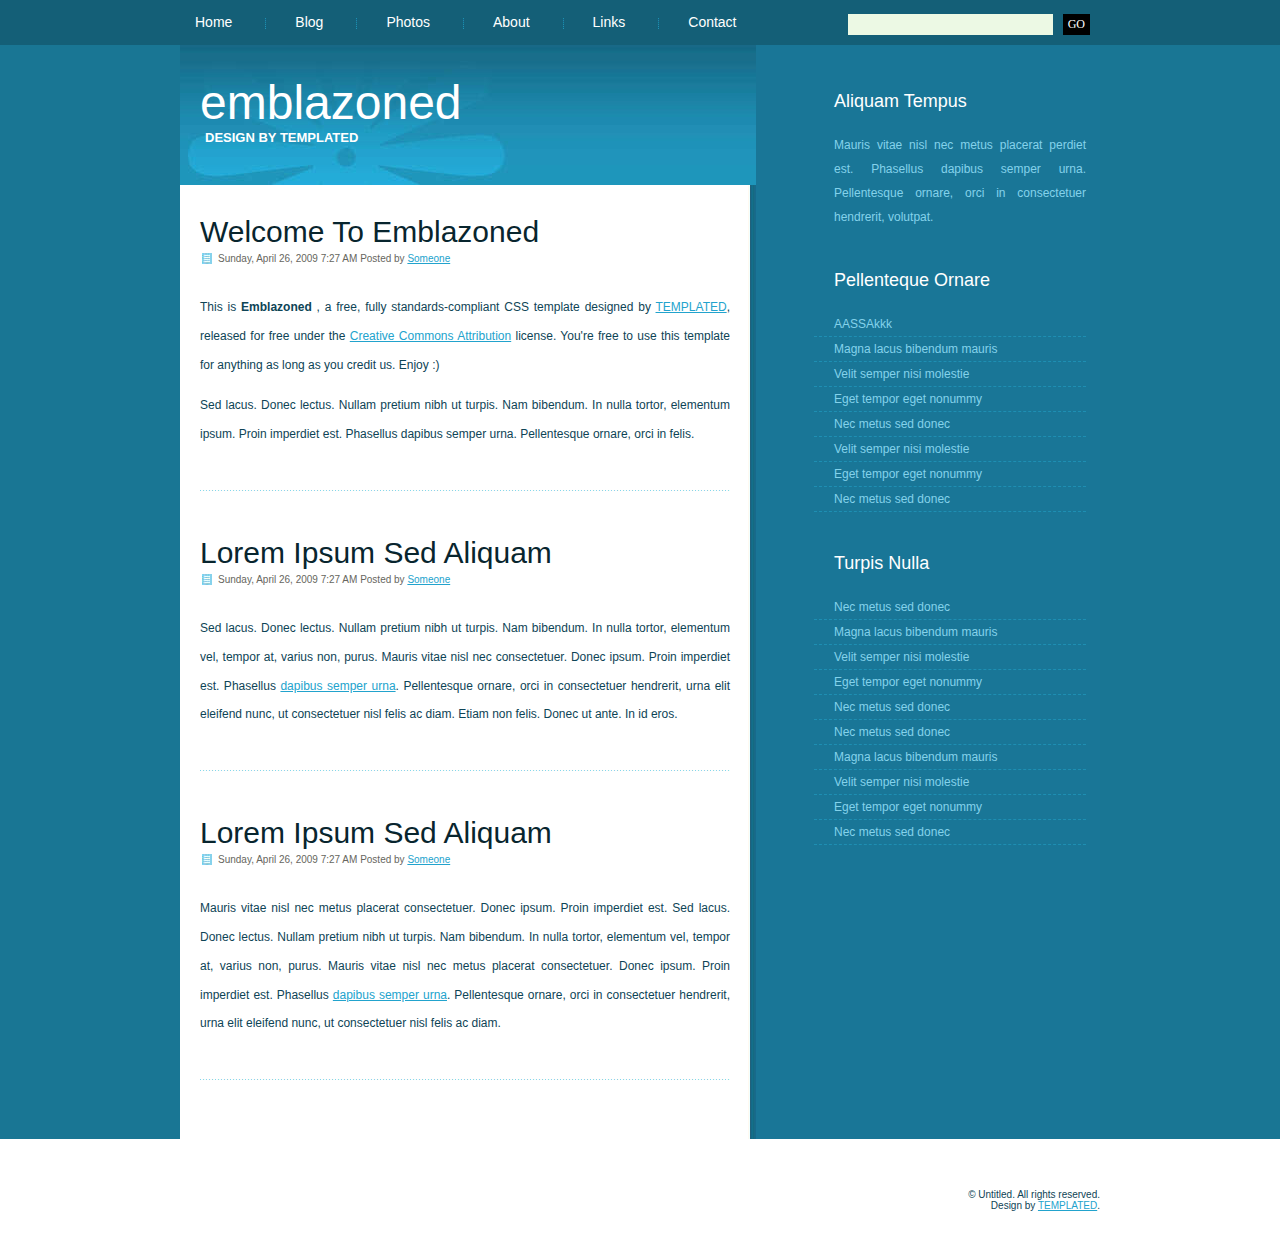
<file: index.html>
<!DOCTYPE html PUBLIC "-//W3C//DTD XHTML 1.0 Strict//EN" "http://www.w3.org/TR/xhtml1/DTD/xhtml1-strict.dtd">
<!--
Design by TEMPLATED
http://templated.co
Released for free under the Creative Commons Attribution License

Name       : Emblazoned 
Description: A two-column, fixed-width design for 1024x768 screen resolutions.
Version    : 1.0
Released   : 20090829

-->
<html xmlns="http://www.w3.org/1999/xhtml">
<head>
<meta http-equiv="content-type" content="text/html; charset=utf-8" />
<title>Emblazoned by TEMPLATED</title>
<meta name="keywords" content="" />
<meta name="description" content="" />
<link href="style.css" rel="stylesheet" type="text/css" media="screen" />
</head>
<body>
	<div id="header-wrapper">
	<div id="header">
		<div id="menu">
			<ul>
				<li><a href="#" class="first">Home</a></li>
				<li class="current_page_item"><a href="#">Blog</a></li>
				<li><a href="#">Photos</a></li>
				<li><a href="#">About</a></li>
				<li><a href="#">Links</a></li>
				<li><a href="#">Contact</a></li>
			</ul>
		</div>
		<!-- end #menu -->
		<div id="search">
			<form method="get" action="">
				<fieldset>
				<input type="text" name="s" id="search-text" size="15" />
				<input type="submit" id="search-submit" value="GO" />
				</fieldset>
			</form>
		</div>
		<!-- end #search -->
	</div>
	</div>
	<!-- end #header -->
	<!-- end #header-wrapper -->
<div id="wrapper">
	<div id="page">
	<div id="logo">
		<h1><a href="#">Emblazoned  </a></h1>
		<p>Design by <a href="http://templated.co" rel="nofollow">TEMPLATED</a></p>
	</div>
	<hr />
	<!-- end #logo -->
		<div id="content">
			<div class="post">
				<h2 class="title"><a href="#">Welcome to Emblazoned </a></h2>
				<p class="meta">Sunday, April 26, 2009 7:27 AM Posted by <a href="#">Someone</a></p>
				<div class="entry">
					<p>This is <strong>Emblazoned </strong>, a free, fully standards-compliant CSS template designed by <a href="http://templated.co" rel="nofollow">TEMPLATED</a>, released for free under the <a href="http://templated.co/license">Creative Commons Attribution</a> license.  You're free to use this template for anything as long as you credit us. Enjoy :)</p>
					<p>Sed lacus. Donec lectus. Nullam pretium nibh ut turpis. Nam bibendum. In nulla tortor, elementum ipsum. Proin imperdiet est. Phasellus dapibus semper urna. Pellentesque ornare, orci in felis. </p>
				</div>
			</div>
			<div class="post">
				<h2 class="title"><a href="#">Lorem ipsum sed aliquam</a></h2>
				<p class="meta">Sunday, April 26, 2009 7:27 AM Posted by <a href="#">Someone</a></p>
				<div class="entry">
					<p>Sed lacus. Donec lectus. Nullam pretium nibh ut turpis. Nam bibendum. In nulla tortor, elementum vel, tempor at, varius non, purus. Mauris vitae nisl nec   consectetuer. Donec ipsum. Proin imperdiet est. Phasellus <a href="#">dapibus semper urna</a>. Pellentesque ornare, orci in consectetuer hendrerit, urna elit eleifend nunc, ut consectetuer nisl felis ac diam. Etiam non felis. Donec ut ante. In id eros.</p>
				</div>
			</div>
			<div class="post">
				<h2 class="title"><a href="#">Lorem ipsum sed aliquam</a></h2>
				<p class="meta">Sunday, April 26, 2009 7:27 AM Posted by <a href="#">Someone</a></p>
				<div class="entry">
					<p>Mauris vitae nisl nec metus placerat consectetuer. Donec ipsum. Proin imperdiet est. Sed lacus. Donec lectus. Nullam pretium nibh ut turpis. Nam bibendum. In nulla tortor, elementum vel, tempor at, varius non, purus. Mauris vitae nisl nec metus placerat consectetuer. Donec ipsum. Proin imperdiet est. Phasellus <a href="#">dapibus semper urna</a>. Pellentesque ornare, orci in consectetuer hendrerit, urna elit eleifend nunc, ut consectetuer nisl felis ac diam. </p>
				</div>
			</div>
		</div>
		<!-- end #content -->
		<div id="sidebar">
			<ul>
				<li>
					<h2>Aliquam tempus</h2>
					<p>Mauris vitae nisl nec metus placerat perdiet est. Phasellus dapibus semper urna. Pellentesque ornare, orci in consectetuer hendrerit, volutpat.</p>
				</li>
				<li>
					<h2>Pellenteque ornare </h2>
					<ul>
						<li><a href="index_uva1.html">AASSAkkk</a></li>
						<li><a href="#">Magna lacus bibendum mauris</a></li>
						<li><a href="#">Velit semper nisi molestie</a></li>
						<li><a href="#">Eget tempor eget nonummy</a></li>
						<li><a href="#">Nec metus sed donec</a></li>
						<li><a href="#">Velit semper nisi molestie</a></li>
						<li><a href="#">Eget tempor eget nonummy</a></li>
						<li><a href="#">Nec metus sed donec</a></li>
					</ul>
				</li>
				<li>
					<h2>Turpis nulla</h2>
					<ul>
						<li><a href="#">Nec metus sed donec</a></li>
						<li><a href="#">Magna lacus bibendum mauris</a></li>
						<li><a href="#">Velit semper nisi molestie</a></li>
						<li><a href="#">Eget tempor eget nonummy</a></li>
						<li><a href="#">Nec metus sed donec</a></li>
						<li><a href="#">Nec metus sed donec</a></li>
						<li><a href="#">Magna lacus bibendum mauris</a></li>
						<li><a href="#">Velit semper nisi molestie</a></li>
						<li><a href="#">Eget tempor eget nonummy</a></li>
						<li><a href="#">Nec metus sed donec</a></li>
					</ul>
				</li>
			</ul>
		</div>
		<!-- end #sidebar -->
		<div style="clear: both;">&nbsp;</div>
	</div>
	</div>
	<!-- end #page -->
	<div id="footer-bgcontent">
	<div id="footer">
		<p>&copy; Untitled. All rights reserved. <br />Design by <a href="http://templated.co" rel="nofollow">TEMPLATED</a>.</p>
	</div>
	</div>
	<!-- end #footer -->
</body>
</html>
</file>
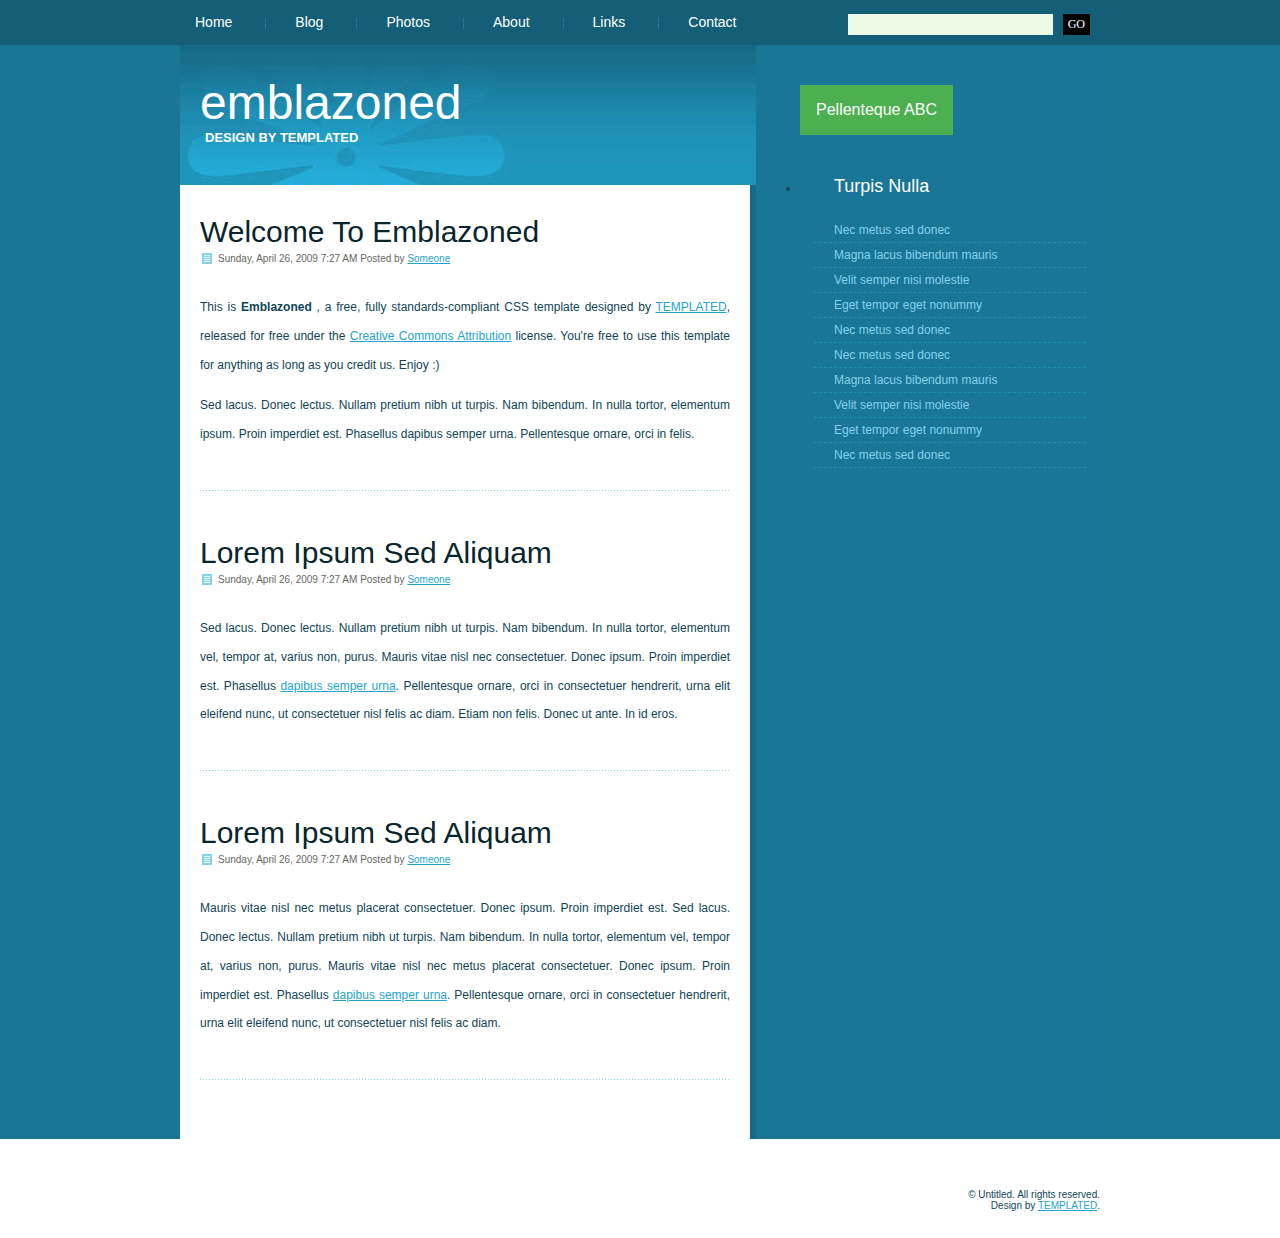
<file: index_uva1.html>
<!DOCTYPE html PUBLIC "-//W3C//DTD XHTML 1.0 Strict//EN" "http://www.w3.org/TR/xhtml1/DTD/xhtml1-strict.dtd">
<!--
Design by TEMPLATED
http://templated.co
Released for free under the Creative Commons Attribution License
Name       : Emblazoned 
Description: A two-column, fixed-width design for 1024x768 screen resolutions.
Version    : 1.0
Released   : 20090829
-->
<html xmlns="http://www.w3.org/1999/xhtml">
<head>
<meta http-equiv="content-type" content="text/html; charset=utf-8" />
<title>Emblazoned by TEMPLATED</title>
<meta name="keywords" content="" />
<meta name="description" content="" />
<link href="style.css" rel="stylesheet" type="text/css" media="screen" />
	<style>
.dropbtn {
    background-color: #4CAF50;
    color: white;
    padding: 16px;
    font-size: 16px;
    border: none;
    cursor: pointer;
}

.dropdown {
    position: relative;
    display: inline-block;
}

.dropdown-content {
    display: none;
    position: absolute;
    background-color: black;
    min-width: 160px;
    box-shadow: 0px 8px 16px 0px rgba(0,0,0,0.2);
}

.dropdown-content a {
    color: black;
    padding: 12px 16px;
    text-decoration: none;
    display: block;
}

.dropdown-content a:hover {background-color: #f1f1f1}

.dropdown:hover .dropdown-content {
    display: block;
}

.dropdown:hover .dropbtn {
    background-color: #3e8e41;
}
</style>
</head>
<body>
	<div id="header-wrapper">
	<div id="header">
		<div id="menu">
			<ul>
				<li><a href="#" class="first">Home</a></li>
				<li class="current_page_item"><a href="#">Blog</a></li>
				<li><a href="#">Photos</a></li>
				<li><a href="#">About</a></li>
				<li><a href="#">Links</a></li>
				<li><a href="#">Contact</a></li>
			</ul>
		</div>
		<!-- end #menu -->
		<div id="search">
			<form method="get" action="index_uva2.html">
				<fieldset>
				<input type="text" name="s" id="search-text" size="15" />
				<input type="submit" id="search-submit" value="GO" />
				</fieldset>
			</form>
		</div>
		<!-- end #search -->
	</div>
	</div>
	<!-- end #header -->
	<!-- end #header-wrapper -->
<div id="wrapper">
	<div id="page">
	<div id="logo">
		<h1><a href="#">Emblazoned  </a></h1>
		<p>Design by <a href="http://templated.co" rel="nofollow">TEMPLATED</a></p>
	</div>
	<hr />
	<!-- end #logo -->
		<div id="content">
			<div class="post">
				<h2 class="title"><a href="#">Welcome to Emblazoned </a></h2>
				<p class="meta">Sunday, April 26, 2009 7:27 AM Posted by <a href="#">Someone</a></p>
				<div class="entry">
					<p>This is <strong>Emblazoned </strong>, a free, fully standards-compliant CSS template designed by <a href="http://templated.co" rel="nofollow">TEMPLATED</a>, released for free under the <a href="http://templated.co/license">Creative Commons Attribution</a> license.  You're free to use this template for anything as long as you credit us. Enjoy :)</p>
					<p>Sed lacus. Donec lectus. Nullam pretium nibh ut turpis. Nam bibendum. In nulla tortor, elementum ipsum. Proin imperdiet est. Phasellus dapibus semper urna. Pellentesque ornare, orci in felis. </p>
				</div>
			</div>
			<div class="post">
				<h2 class="title"><a href="#">Lorem ipsum sed aliquam</a></h2>
				<p class="meta">Sunday, April 26, 2009 7:27 AM Posted by <a href="#">Someone</a></p>
				<div class="entry">
					<p>Sed lacus. Donec lectus. Nullam pretium nibh ut turpis. Nam bibendum. In nulla tortor, elementum vel, tempor at, varius non, purus. Mauris vitae nisl nec   consectetuer. Donec ipsum. Proin imperdiet est. Phasellus <a href="#">dapibus semper urna</a>. Pellentesque ornare, orci in consectetuer hendrerit, urna elit eleifend nunc, ut consectetuer nisl felis ac diam. Etiam non felis. Donec ut ante. In id eros.</p>
				</div>
			</div>
			<div class="post">
				<h2 class="title"><a href="#">Lorem ipsum sed aliquam</a></h2>
				<p class="meta">Sunday, April 26, 2009 7:27 AM Posted by <a href="#">Someone</a></p>
				<div class="entry">
					<p>Mauris vitae nisl nec metus placerat consectetuer. Donec ipsum. Proin imperdiet est. Sed lacus. Donec lectus. Nullam pretium nibh ut turpis. Nam bibendum. In nulla tortor, elementum vel, tempor at, varius non, purus. Mauris vitae nisl nec metus placerat consectetuer. Donec ipsum. Proin imperdiet est. Phasellus <a href="#">dapibus semper urna</a>. Pellentesque ornare, orci in consectetuer hendrerit, urna elit eleifend nunc, ut consectetuer nisl felis ac diam. </p>
				</div>
			</div>
		</div>
		<!-- end #content -->
		<div id="sidebar">
			<div class="dropdown">
			<ul>
				
				<li>
					<button class="dropbtn">Pellenteque ABC </button>
					<div class="dropdown-content">
					<ul>
						<li><a href="index_uva1.html">TTTTTTT</a></li>
						<li><a href="#">Magna lacus bibendum mauris</a></li>
						<li><a href="#">Velit semper nisi molestie</a></li>
						<li><a href="#">Eget tempor eget nonummy</a></li>
						<li><a href="#">Nec metus sed donec</a></li>
						<li><a href="#">Velit semper nisi molestie</a></li>
						<li><a href="#">Eget tempor eget nonummy</a></li>
						<li><a href="#">Nec metus sed donec</a></li>
					</ul>
					</div>
					</div>
				
					 
				</li>
				<li>
					<h2>Turpis nulla</h2>
					<ul>
						<li><a href="#">Nec metus sed donec</a></li>
						<li><a href="#">Magna lacus bibendum mauris</a></li>
						<li><a href="#">Velit semper nisi molestie</a></li>
						<li><a href="#">Eget tempor eget nonummy</a></li>
						<li><a href="#">Nec metus sed donec</a></li>
						<li><a href="#">Nec metus sed donec</a></li>
						<li><a href="#">Magna lacus bibendum mauris</a></li>
						<li><a href="#">Velit semper nisi molestie</a></li>
						<li><a href="#">Eget tempor eget nonummy</a></li>
						<li><a href="#">Nec metus sed donec</a></li>
					</ul>
				</li>
			  </ul>
			
		</div>
		<!-- end #sidebar -->
		<div style="clear: both;">&nbsp;</div>
	</div>
	</div>
	<!-- end #page -->
	<div id="footer-bgcontent">
	<div id="footer">
		<p>&copy; Untitled. All rights reserved. <br />Design by <a href="http://templated.co" rel="nofollow">TEMPLATED</a>.</p>
	</div>
	</div>
	<!-- end #footer -->
</body>
</html>
</file>
<file: style.css>
/*
Design by TEMPLATED
http://templated.co
Released for free under the Creative Commons Attribution License
*/

body {
	margin: 0px;
	padding: 0;
	background: #FFFFFF;
	font-family: Arial, Helvetica, sans-serif;
	font-size: 12px;
	color: #0E4456;
}

h1, h2, h3 {
	margin: 0;
	text-transform: uppercase;
	font-weight: normal;
	color: #08252E;
}

h1 { font-size: 44px; }

h2 { font-size: 18px; }

h3 { }

p, ul, ol {
	margin-top: 0;
	line-height: 240%;
	text-align: justify;
}

ul, ol { }

blockquote { }

a { color: #22A3CD; }

a:hover { text-decoration: none; }

a img {
	border: none;
}

img.left {
	float: left;
	margin: 7px 30px 0 0;
}

img.right {
	float: right;
	margin: 7px 0 0 30px;
}

hr { display: none; }

.list1 {
}

.list1 li {
	float: left;
	line-height: normal;
}

.list1 li img {
	margin: 0 30px 30px 0;
}

.list1 li.alt img {
	margin-right: 0;
}

#wrapper {
	margin: 0px;
	padding: 0px;
	background: #197694;
}

/* Header */

#header-wrapper {
	margin: 0px;
	padding: 0px;
	background: #145F77;
}

#header {
	width: 960px;
	height: 45px;
	margin: 0 auto;
}

/* Menu */

#menu {
	float: left;
	width: 650px;
	height: 45px;
}

#menu ul {
	margin: 0;
	padding: 0px 0px 0px 5px;
	list-style: none;
	line-height: normal;
}

#menu li {
	display: block;
	float: left;
}

#menu a {
	display: block;
	float: left;
	height: 31px;
	margin-right: 3px;
	padding: 14px 30px 0px 30px;
	background: url(images/img04.jpg) no-repeat left 18px;
	text-decoration: none;
	text-transform: capitalize;
	font-family: Arial, Helvetica, sans-serif;
	font-size: 14px;
	color: #FFFFFF;
}

#menu a:hover { text-decoration: underline; }

#menu .current_page_item a {
	height: 50px;
	color: #FFFFFF;
}

#menu .first {
	background: none;
}
/* Search */

#search {
	float: right;
	width: 310px;
	height: 50px;
}

#search form {
	float: right;
	margin: 0;
	padding: 14px 30px 0 0;
}

#search fieldset {
	margin: 0;
	padding: 0;
	border: none;
}

#search input {
	float: left;
	font: 12px Georgia, "Times New Roman", Times, serif;
	border: none;
}

#search-text {
	width: 200px;
	height: 18px;
	padding: 3px 0 0 5px;
	border: 1px solid #333333;
	background: #ECF9E4;
	color: #000000;
}

#search-submit {
	height: 21px;
	margin-left: 10px;
	padding: 0px 5px;
	background: #000000;
	color: #FFFFFF;
}

/* Page */

#page {
	width: 920px;
	margin: 0 auto;
	background: url(images/img01.jpg) repeat-y left top;
}


/** LOGO */

#logo {
	width: 920px;
	height: 140px;
	margin: 0 auto;
	background: url(images/img03.jpg) no-repeat left top;
}

#logo h1, #logo p {
	margin: 0px;
	line-height: normal;
	text-transform: lowercase;
	font-weight: normal;
	color: #FFFFFF;
}

#logo p {
	padding-left: 25px;
	text-transform: uppercase;
	font-size: 13px;
	font-weight: bold;
	color: #FFFFFF;
}

#logo h1 {
	padding-left: 20px;
	padding-top: 30px;
	font-size: 48px;
}

#logo a {
	text-decoration: none;
	color: #FFFFFF;
}

#logo h1 a {
	text-decoration: none;
	color: #FFFFFF;
}


#banner {
	padding-bottom: 20px;
}

/* Content */

#content {
	float: left;
	width: 530px;
	padding: 30px 30px 0px 20px;
}

/* Post */

.post {
	margin-bottom: 45px;
	background: url(images/img02.jpg) repeat-x left bottom;
}

.post .title {
	height: 30px;
	color: #08252E;
}

.post .title a {
	text-decoration: none;
	text-transform: capitalize;
	font-size: 30px;
	color: #08252E;
}

.post .date {
}

.post .meta {
	margin-left: 2px;
	padding: 2px 30px 2px 16px;
	background: url(images/img05.jpg) no-repeat left 8px;
	font-family: Arial, Helvetica, sans-serif;
	font-weight: normal;
	font-size: 10px;
	color: #66665E;
}

.post .meta span {
	display: block;
	margin-top: -10px;
}

.post .meta a { }

.post .entry {
	padding: 10px 0 30px 0;
}

.post .links {
	margin: 0 250px 0 0;
	padding: 0 0 0 0px;
}

.post .links .comments {
}

.post .links .permalink {
	padding-left: 17px;
}

/* Sidebar */

#sidebar {
	float: right;
	width: 300px;
	margin-top: -100px;
	font-family: Arial, Helvetica, sans-serif;
	font-size: 12px;
}

#sidebar ul {
	margin: 0;
	padding: 0;
	list-style: none;
	line-height: normal;
}

#sidebar li {
	margin-bottom: 30px;
	padding: 0 0 5px 0px;
}

#sidebar li ul {
	margin: 0px 14px;
}

#sidebar li li {
	margin: 0;
	padding: 5px 0px;
	border-bottom: 1px dashed #1E8FB3;
}

#sidebar li li a {
	padding: 0px 0px 0px 20px;
	font-weight: normal;
}

#sidebar li li a:hover {
}

#sidebar p {
	margin: 0 0 0px 20px;
	padding: 0px 14px;
	line-height: 200%;
	color: #84D2EB;
}

#sidebar h2 {
	height: 30px;
	margin: 0 0 10px 20px;
	padding: 6px 0 2px 14px;
	text-transform: capitalize;
	font-size: 18px;
	font-weight: normal;
	color: #FFFFFF;
}

#sidebar a {
	text-align: left;
	text-decoration: none;
	font-weight: bold;
	color: #84D2EB;
}

/* Calendar */

#calendar {
}

#calendar caption {
	padding-bottom: 5px;
	font-weight: bold;
}

#calendar table {
	width: 100%;
	border-collapse: collapse;
	border-bottom: 1px solid #24130F;
	border-left: 1px solid #24130F;
	border-right: 1px solid #24130F;
}

#calendar thead th {
	padding: 5px 0;
	text-align: center;
	border-top: 1px solid #24130F;
	border-left: 1px solid #24130F;
	background: #24130F;
}

#calendar tbody td {
	padding: 5px 0;
	text-align: center;
	border-top: 1px solid #24130F;
	border-left: 1px solid #24130F;
	border-bottom: 1px solid #24130F;
}

#calendar tfoot td {
	padding: 5px;
	border-left: 1px solid #24130F;
	border-bottom: 1px solid #24130F;
}

#calendar tfoot #next {
	border-top: 1px solid #24130F;
	text-align: right;
}

#calendar tfoot #prev {
	border-top: 1px solid #24130F;
}

#calendar .pad {
	border-bottom: 1px solid #24130F;
}

#calendar #today {
	background: #24130F;
}

/* Footer */

#footer {
	width: 920px;
	height: 49px;
	margin: 0 auto;
	padding-top: 50px;
}

#footer-bgcontent {
	margin: 0px;
	padding: 0px;
	height: 99px;
}

#footer p {
	margin: 0;
	text-align: right;
	line-height: normal;
	font-size: 10px;
}

#footer a {
}
</file>
